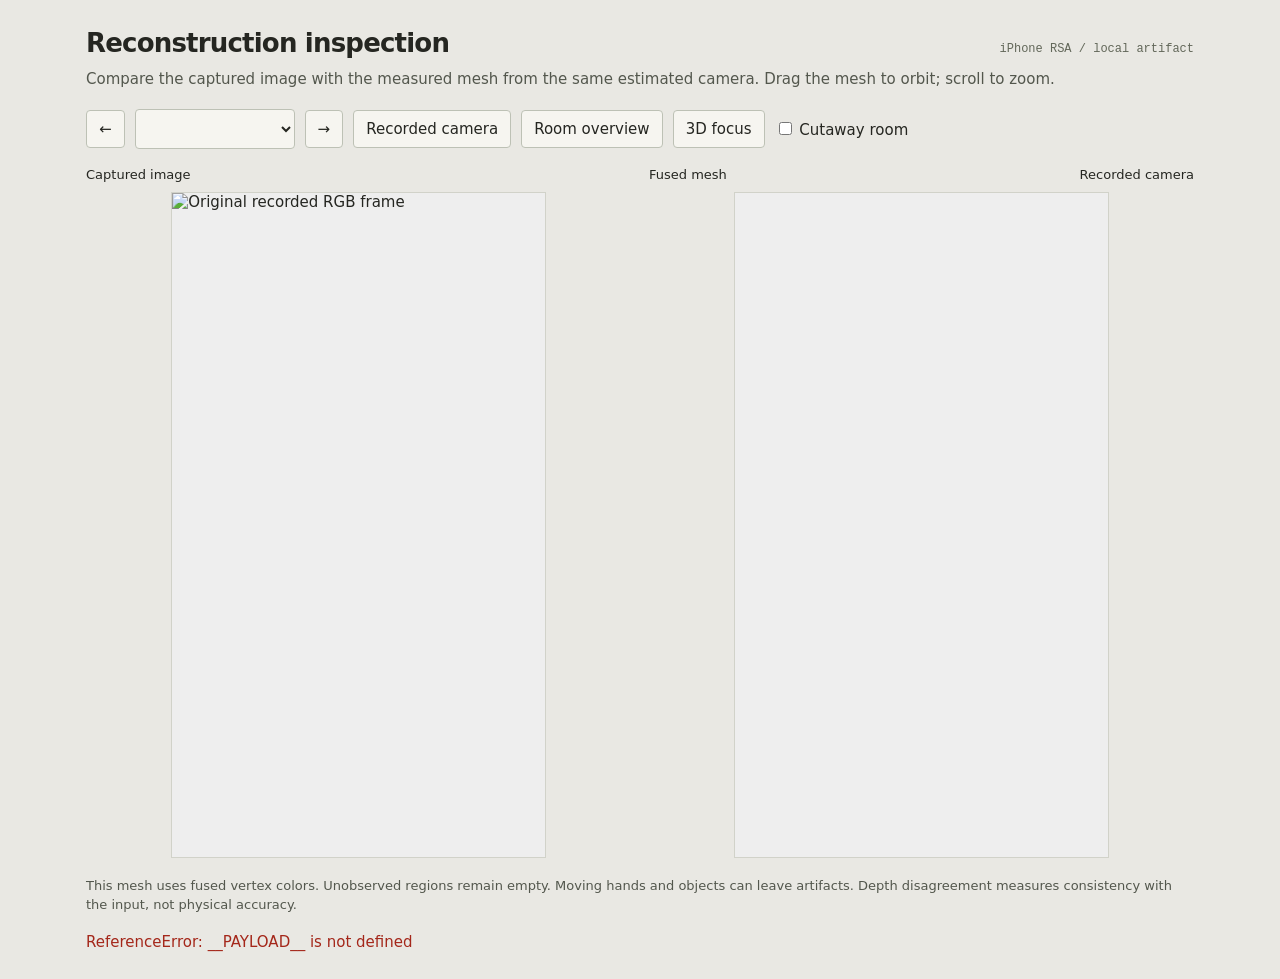
<file: pipeline/viewer.html>
<!doctype html>
<html lang="en"><head><meta charset="utf-8"><meta name="viewport" content="width=device-width,initial-scale=1">
<title>iPhone RSA · reconstruction inspection</title>
<style>
*{box-sizing:border-box}body{margin:0;background:#e9e8e3;color:#252621;font:15px system-ui,sans-serif}main{max-width:1160px;margin:0 auto;padding:28px 26px}header{display:flex;align-items:baseline;justify-content:space-between;gap:20px}h1{font-size:26px;font-weight:550;letter-spacing:-.8px;margin:0}p{line-height:1.5;margin:10px 0 18px;color:#53574d}.badge{font:12px ui-monospace,monospace;color:#626759}nav{display:flex;gap:10px;align-items:center;flex-wrap:wrap;margin:18px 0}button,select{font:inherit;border:1px solid #bdc1b5;background:#f6f5f0;padding:9px 12px;border-radius:4px;color:inherit}button{cursor:pointer}button:hover{background:white}select{min-width:160px}.spacer{flex:1}.views{display:grid;grid-template-columns:1fr 1fr;gap:18px}.views.has-ultra{grid-template-columns:repeat(3,minmax(0,1fr))}.views.has-ultra .viewport{width:100%}@media(max-width:800px){.views.has-ultra{grid-template-columns:1fr 1fr}.views.has-ultra #ultraFigure{grid-column:1 / -1}.views.has-ultra #ultraFigure .viewport{width:40%}}figure{margin:0;min-width:0}figcaption{font-size:13px;padding:0 0 10px;display:flex;justify-content:space-between}.viewport{aspect-ratio:9/16;max-height:74vh;background:#eeeeee;position:relative;overflow:hidden;border:1px solid #d1d2c9}canvas,img{width:100%;height:100%;object-fit:contain;display:block}canvas{touch-action:none;cursor:grab}canvas:active{cursor:grabbing}#status{font:12px ui-monospace,monospace;color:#5d6456;max-width:90%;line-height:1.6}.note{font-size:13px;margin-top:18px}#error{color:#a4271a;white-space:pre-wrap}@media(max-width:650px){main{padding:20px 12px}.views{gap:8px}h1{font-size:21px}.badge{display:none}figcaption{font-size:11px}button,select{font-size:13px;padding:8px}.viewport{max-height:none}}
.viewport{width:min(100%,41.625vh);margin:0 auto}@media(max-width:650px){.viewport{width:100%}}
[hidden]{display:none!important}video{width:100%;height:100%;object-fit:contain}#maskOverlay{position:absolute;inset:0;pointer-events:none}#timeline{display:flex;gap:12px;align-items:center;margin:16px 0}#scrub{flex:1;min-width:80px;accent-color:#587159}#trajectory{width:180px;height:76px;background:#f6f5f0;border:1px solid #d1d2c9}#trajectoryLabel{font-size:11px;color:#626759}#pathBlock{display:flex;gap:12px;align-items:center}
.scene-focus main{padding-top:16px}.scene-focus h1{font-size:22px}.scene-focus main>p:first-of-type{font-size:13px;margin:6px 0 10px}.scene-focus nav{gap:6px;margin:10px 0}.scene-focus button,.scene-focus select{font-size:14px;padding:7px 9px}.scene-focus #timeline{margin:10px 0;font-size:13px;gap:8px}.scene-focus .views{display:block;position:relative}.scene-focus .views>figure:last-child .viewport{width:100%;height:max(280px,calc(100dvh - 280px));aspect-ratio:auto;max-height:none}.scene-focus .views>figure:first-child,.scene-focus .views>#ultraFigure{position:absolute;bottom:12px;left:12px;width:116px;z-index:2;padding:5px;background:#f4f3efdc;border:1px solid #bdc1b5}.scene-focus .views>#ultraFigure{left:140px}.scene-focus .views>figure:first-child .viewport,.scene-focus .views>#ultraFigure .viewport{width:100%;max-height:205px}.scene-focus .views>figure:first-child figcaption,.scene-focus .views>#ultraFigure figcaption{font-size:10px;padding-bottom:4px}.scene-focus .views>figure:first-child figcaption span+span,.scene-focus .views>#ultraFigure figcaption span+span{display:none}@media(max-width:650px){.scene-focus .views>figure:first-child,.scene-focus .views>#ultraFigure{width:76px}.scene-focus .views>#ultraFigure{left:100px}}
</style></head><body><main>
<header><h1>Reconstruction inspection</h1><span class="badge">iPhone RSA / local artifact</span></header>
<p>Compare the captured image with the measured mesh from the same estimated camera. Drag the mesh to orbit; scroll to zoom.</p>
<nav><button id="prev">←</button><select id="views" aria-label="Recorded camera view"></select><button id="next">→</button><button id="reset">Recorded camera</button><button id="overview">Room overview</button><button id="focusLayout">3D focus</button><label><input id="cutaway" type="checkbox"> Cutaway room</label><button id="inspectHand" hidden>Inspect hand</button><label id="sceneControl" hidden>Scene <select id="sceneModel" aria-label="Scene representation"></select></label><label id="textureControl" hidden><input type="checkbox" id="useTexture" checked> RGB texture atlas</label><label id="ultraControl" hidden><input id="showUltra" type="checkbox" checked> Ultra Wide context</label><span class="spacer"></span><span id="status"></span></nav>
<div id="timeline" hidden><button id="play">Play</button><input id="scrub" aria-label="Recording time" type="range" step="0.001"><label><input id="follow" type="checkbox" checked> Follow camera</label><label id="maskControl" hidden><input id="showMask" type="checkbox" checked> Masks</label><label id="trackControl" hidden><input id="showTracks" type="checkbox" checked> Interaction estimates</label><label id="weakControl" hidden><input id="includeWeak" type="checkbox"> Include weak predictions</label><label id="supportControl" hidden><input id="supportedHand" type="checkbox"> Depth-supported hand only</label></div>
<div class="views"><figure><figcaption><span>Captured image</span><span id="time"></span></figcaption><div class="viewport"><img id="rgb" alt="Original recorded RGB frame"><video id="sourceVideo" hidden playsinline muted preload="auto"></video><canvas id="mainPreview" hidden aria-label="Main camera preview"></canvas><canvas id="maskOverlay" hidden></canvas></div></figure><figure id="ultraFigure" hidden><figcaption><span>Ultra Wide · raw context</span><span id="ultraOffset"></span></figcaption><div class="viewport"><video id="ultraVideo" playsinline muted preload="auto"></video><canvas id="ultraPreview" hidden aria-label="Ultra Wide camera preview"></canvas></div></figure><figure><figcaption><span>Fused mesh</span><span id="mode">Recorded camera</span></figcaption><div class="viewport"><canvas id="mesh" aria-label="Interactive reconstructed mesh"></canvas></div></figure></div>
<div id="pathBlock" hidden><canvas id="trajectory" width="360" height="152" aria-label="Estimated camera trajectory"></canvas><span id="trajectoryLabel">Estimated trajectory · camera X/Z plane<br>Axes are not aligned to gravity.</span></div>
<p id="trackStatus" class="note" hidden></p>
<p class="note" id="note">This mesh uses fused vertex colors. Unobserved regions remain empty. Moving hands and objects can leave artifacts. Depth disagreement measures consistency with the input, not physical accuracy.</p><div id="error" role="alert"></div>
</main><script type="module">
try {
const data=__PAYLOAD__;
document.getElementById('status').textContent='Loading measured geometry…';
await Promise.all(['positions','colors','indices','uv'].map(async name=>{if(data[name]?.url){const response=await fetch(data[name].url);if(!response.ok)throw Error('Could not load '+name);data[name]=new Uint8Array(await response.arrayBuffer());}}));
const canvas=document.getElementById('mesh'),gl=canvas.getContext('webgl2',{antialias:true,alpha:false});
if(!gl)throw Error('This browser does not support WebGL 2.');
function shader(type,source){const s=gl.createShader(type);gl.shaderSource(s,source);gl.compileShader(s);if(!gl.getShaderParameter(s,gl.COMPILE_STATUS))throw Error(gl.getShaderInfoLog(s));return s;}
const program=gl.createProgram();
gl.attachShader(program,shader(gl.VERTEX_SHADER,`#version 300 es
precision highp float;
in vec3 position;in vec3 color;in vec2 uv;in vec3 normal;uniform mat4 cameraFromWorld;uniform vec4 intrinsics;uniform vec2 imageSize;out vec3 vColor;out vec2 vUv;out vec3 vCamera;out vec3 vNormal;out vec3 vWorld;
void main(){vec3 c=(cameraFromWorld*vec4(position,1.)).xyz;float n=.03,f=40.;
float x=(1.-2.*intrinsics.w/imageSize.y)*c.z-2.*intrinsics.y/imageSize.y*c.y;
float y=(1.-2.*intrinsics.z/imageSize.x)*c.z-2.*intrinsics.x/imageSize.x*c.x;
gl_Position=vec4(x,y,(f+n)/(f-n)*c.z-2.*f*n/(f-n),c.z);vColor=color;vUv=uv;vCamera=c;vNormal=mat3(cameraFromWorld)*normal;vWorld=position;}`));
gl.attachShader(program,shader(gl.FRAGMENT_SHADER,`#version 300 es
precision highp float;in vec3 vColor;in vec2 vUv;in vec3 vCamera;in vec3 vNormal;in vec3 vWorld;uniform bool cutawayRoom;uniform vec4 cutPlane;uniform sampler2D atlas;uniform bool useTexture;uniform bool litActor;out vec4 fragment;void main(){if(cutawayRoom&&dot(cutPlane.xyz,vWorld)+cutPlane.w>0.)discard;vec3 base=useTexture?texture(atlas,vUv).rgb:vColor;if(litActor){vec3 n=normalize(vNormal);float diffuse=abs(dot(n,normalize(vec3(-.4,-.5,-1.))));base*=.48+.52*diffuse;}fragment=vec4(base,1.);}`));
gl.linkProgram(program);if(!gl.getProgramParameter(program,gl.LINK_STATUS))throw Error(gl.getProgramInfoLog(program));gl.useProgram(program);
let staticVao=gl.createVertexArray();gl.bindVertexArray(staticVao);const interactionMeshes=[];let currentSourceFrame=null;let activeIndexCount=data.indexCount;const litActorLoc=gl.getUniformLocation(program,'litActor'),cutawayLoc=gl.getUniformLocation(program,'cutawayRoom'),cutPlaneLoc=gl.getUniformLocation(program,'cutPlane');
function bytes(b64){if(b64 instanceof Uint8Array)return b64;const s=atob(b64),a=new Uint8Array(s.length);for(let i=0;i<s.length;i++)a[i]=s.charCodeAt(i);return a;}
function attribute(name,encoded,size,type,normalized){const b=gl.createBuffer();gl.bindBuffer(gl.ARRAY_BUFFER,b);gl.bufferData(gl.ARRAY_BUFFER,bytes(encoded),gl.STATIC_DRAW);const loc=gl.getAttribLocation(program,name);gl.enableVertexAttribArray(loc);gl.vertexAttribPointer(loc,size,type,normalized,0,0);return b;}
attribute('position',data.positions,3,gl.FLOAT,false);attribute('color',data.colors,3,gl.UNSIGNED_BYTE,true);
attribute('uv',data.uv,2,gl.FLOAT,false);
const texture=gl.createTexture();gl.activeTexture(gl.TEXTURE0);gl.bindTexture(gl.TEXTURE_2D,texture);gl.texImage2D(gl.TEXTURE_2D,0,gl.RGB,1,1,0,gl.RGB,gl.UNSIGNED_BYTE,new Uint8Array([200,200,200]));gl.texParameteri(gl.TEXTURE_2D,gl.TEXTURE_MIN_FILTER,gl.LINEAR);gl.texParameteri(gl.TEXTURE_2D,gl.TEXTURE_MAG_FILTER,gl.LINEAR);gl.uniform1i(gl.getUniformLocation(program,'atlas'),0);
const useTextureLoc=gl.getUniformLocation(program,'useTexture');let atlasReady=false,atlasGeneration=0;
const indices=gl.createBuffer();gl.bindBuffer(gl.ELEMENT_ARRAY_BUFFER,indices);gl.bufferData(gl.ELEMENT_ARRAY_BUFFER,bytes(data.indices),gl.STATIC_DRAW);
gl.uniform4f(gl.getUniformLocation(program,'intrinsics'),data.K[0][0],data.K[1][1],data.K[0][2],data.K[1][2]);gl.uniform2f(gl.getUniformLocation(program,'imageSize'),data.width,data.height);
gl.enable(gl.DEPTH_TEST);gl.clearColor(238/255,238/255,238/255,1);
const cameraLoc=gl.getUniformLocation(program,'cameraFromWorld');let R,t,target,cutAnchor=null,index=0;
function add(a,b){return a.map((v,i)=>v+b[i]);}function sub(a,b){return a.map((v,i)=>v-b[i]);}function mul(a,s){return a.map(v=>v*s);}function dot(a,b){return a.reduce((s,v,i)=>s+v*b[i],0);}function cross(a,b){return [a[1]*b[2]-a[2]*b[1],a[2]*b[0]-a[0]*b[2],a[0]*b[1]-a[1]*b[0]];}
function column(matrix,c){return matrix.map(r=>r[c]);}
function rotate(v,axis,angle){let c=Math.cos(angle),s=Math.sin(angle);return add(add(mul(v,c),mul(cross(axis,v),s)),mul(axis,dot(axis,v)*(1-c)));}
function vertexNormals(p,faces){const n=new Float32Array(p.length);for(let i=0;i<faces.length;i+=3){const a=faces[i]*3,b=faces[i+1]*3,c=faces[i+2]*3;const ux=p[b]-p[a],uy=p[b+1]-p[a+1],uz=p[b+2]-p[a+2],vx=p[c]-p[a],vy=p[c+1]-p[a+1],vz=p[c+2]-p[a+2];const x=uy*vz-uz*vy,y=uz*vx-ux*vz,z=ux*vy-uy*vx;for(const k of [a,b,c]){n[k]+=x;n[k+1]+=y;n[k+2]+=z;}}for(let i=0;i<n.length;i+=3){const d=Math.hypot(n[i],n[i+1],n[i+2])||1;n[i]/=d;n[i+1]/=d;n[i+2]/=d;}return n;}
function draw(){const rect=canvas.getBoundingClientRect(),dpr=Math.min(devicePixelRatio||1,2);canvas.width=Math.round(rect.width*dpr);canvas.height=Math.round(rect.height*dpr);gl.viewport(0,0,canvas.width,canvas.height);const virtualHeight=data.width*canvas.width/canvas.height;gl.uniform4f(gl.getUniformLocation(program,'intrinsics'),data.K[0][0],data.K[1][1],data.K[0][2],virtualHeight/2+data.K[1][2]-data.height/2);gl.uniform2f(gl.getUniformLocation(program,'imageSize'),data.width,virtualHeight);const up=normalize(data.estimated_up||[-1,0,0]),offset=sub(t,target),plane=normalize(sub(offset,mul(up,dot(offset,up))));gl.uniform1i(cutawayLoc,document.getElementById('cutaway').checked);gl.uniform4f(cutPlaneLoc,...plane,-dot(plane,cutAnchor||target));const m=new Float32Array(16);for(let r=0;r<3;r++){for(let c=0;c<3;c++)m[c*4+r]=R[c][r];m[12+r]=-dot(column(R,r),t);}m[15]=1;gl.uniformMatrix4fv(cameraLoc,false,m);gl.uniform1i(litActorLoc,0);gl.uniform1i(useTextureLoc,atlasReady&&document.getElementById('useTexture').checked);gl.clear(gl.COLOR_BUFFER_BIT|gl.DEPTH_BUFFER_BIT);gl.bindVertexArray(staticVao);gl.drawElements(gl.TRIANGLES,activeIndexCount,gl.UNSIGNED_INT,0);
 gl.uniform1i(cutawayLoc,0);if(document.getElementById('showTracks').checked){for(const mesh of interactionMeshes){const frame=mesh.frames[currentSourceFrame];if(!frame)continue;if(mesh.name.endsWith('_hand')&&!document.getElementById('includeWeak').checked&&!document.getElementById('supportedHand').checked&&frame.quality.display_support_gate?.passed===false)continue;gl.bindVertexArray(mesh.vao);if(mesh.lastFrame!==currentSourceFrame){gl.bindBuffer(gl.ARRAY_BUFFER,mesh.positions);const p=new Float32Array(bytes(frame.positions).buffer);gl.bufferData(gl.ARRAY_BUFFER,p,gl.DYNAMIC_DRAW);gl.bindBuffer(gl.ARRAY_BUFFER,mesh.normals);gl.bufferData(gl.ARRAY_BUFFER,vertexNormals(p,mesh.faceArray),gl.DYNAMIC_DRAW);if(mesh.colorBuffer){gl.bindBuffer(gl.ARRAY_BUFFER,mesh.colorBuffer);gl.bufferData(gl.ARRAY_BUFFER,bytes(frame.colors||mesh.colors),gl.DYNAMIC_DRAW);}mesh.lastFrame=currentSourceFrame;}gl.uniform1i(useTextureLoc,0);gl.uniform1i(litActorLoc,frame.colors?0:1);if(!mesh.hasColors)gl.vertexAttrib3f(gl.getAttribLocation(program,'color'),...(mesh.name==='right_hand'?[.91,.79,.63]:mesh.color));const supported=mesh.name.endsWith('_hand')&&document.getElementById('supportedHand').checked&&frame.supported_indices!==undefined;gl.bindBuffer(gl.ELEMENT_ARRAY_BUFFER,mesh.indicesBuffer);if(mesh.indexState!==currentSourceFrame+':'+supported){gl.bufferData(gl.ELEMENT_ARRAY_BUFFER,bytes(supported?frame.supported_indices:mesh.indices),gl.DYNAMIC_DRAW);mesh.indexState=currentSourceFrame+':'+supported;}gl.drawElements(gl.TRIANGLES,supported?frame.supported_index_count:mesh.indexCount,gl.UNSIGNED_INT,0);}}
 gl.bindVertexArray(staticVao);
 if(interactionMeshes.length){const hand=interactionMeshes.find(m=>m.name==='right_hand')?.frames[currentSourceFrame],leftHand=interactionMeshes.find(m=>m.name==='left_hand')?.frames[currentSourceFrame],bottle=interactionMeshes.find(m=>m.name==='bottle_model')?.frames[currentSourceFrame]||interactionMeshes.find(m=>m.name==='bottle_surface_centroid')?.frames[currentSourceFrame];document.getElementById('trackStatus').textContent=document.getElementById('showTracks').checked?(hand?(hand.quality.display_support_gate?.passed===false&&!document.getElementById('includeWeak').checked?'Right hand: weak prediction filtered':'Ivory: inferred right hand')+(hand.quality.camera_pose_quality==='motion_spike_nearby'?' · camera pose flagged':''):(leftHand?(leftHand?.quality.display_support_gate?.passed===false&&!document.getElementById('includeWeak').checked?'Left hand: weak prediction filtered':'Slate blue: inferred left hand'):'No hand estimate at this frame'))+(hand&&leftHand?(leftHand?.quality.display_support_gate?.passed===false&&!document.getElementById('includeWeak').checked?' · Left hand: weak prediction filtered':' · Slate blue: inferred left hand'):'')+(bottle?' · Object: '+(bottle.quality.method||'surface centroid')+(bottle.quality.appearance?' · RGB from this view':'')+(bottle.quality.contact_label?' · '+bottle.quality.contact_label.replaceAll('_',' '):''):''):'Interaction estimates hidden';}
}
if(data.atlas){document.getElementById('textureControl').hidden=false;document.getElementById('note').textContent='Native RGB textures are projected only onto observed mesh surfaces, with dynamic masks and depth visibility checks. Toggle the atlas to compare fused colors. Unseen regions remain empty; residual seams and mask errors can remain. Depth disagreement measures input consistency, not physical accuracy.';const img=new Image();img.onload=()=>{if(atlasGeneration!==0)return;let upload=img;const limit=gl.getParameter(gl.MAX_TEXTURE_SIZE);if(img.width>limit||img.height>limit){const scaled=document.createElement('canvas'),factor=Math.min(limit/img.width,limit/img.height);scaled.width=Math.floor(img.width*factor);scaled.height=Math.floor(img.height*factor);scaled.getContext('2d').drawImage(img,0,0,scaled.width,scaled.height);upload=scaled;document.getElementById('note').textContent+=' Atlas display resolution was scaled to this GPU’s texture limit.';}gl.bindTexture(gl.TEXTURE_2D,texture);gl.pixelStorei(gl.UNPACK_FLIP_Y_WEBGL,true);gl.texImage2D(gl.TEXTURE_2D,0,gl.RGB,gl.RGB,gl.UNSIGNED_BYTE,upload);gl.generateMipmap(gl.TEXTURE_2D);gl.texParameteri(gl.TEXTURE_2D,gl.TEXTURE_MIN_FILTER,gl.LINEAR_MIPMAP_LINEAR);atlasReady=true;document.body.dataset.atlasReady='true';draw();};img.onerror=()=>{document.getElementById('error').textContent='Could not load texture atlas.';};img.src=data.atlas;document.getElementById('useTexture').onchange=draw;}
const select=document.getElementById('views');data.views.forEach((v,i)=>{const opt=document.createElement('option');opt.value=i;opt.textContent=v.seconds.toFixed(2)+' seconds';select.appendChild(opt);});
function choose(i){document.getElementById('cutaway').checked=false;index=(i+data.views.length)%data.views.length;select.value=index;const v=data.views[index];currentSourceFrame=v.id;R=v.pose.slice(0,3).map(r=>r.slice(0,3));t=v.pose.slice(0,3).map(r=>r[3]);target=add(t,mul(column(R,2),v.focus));document.getElementById('rgb').src=v.rgb;document.getElementById('time').textContent=v.seconds.toFixed(2)+'s';document.getElementById('mode').textContent='Recorded camera';document.getElementById('status').textContent=v.median_depth_error_m===null?'': 'Median depth disagreement: '+(v.median_depth_error_m*100).toFixed(1)+' cm';draw();}
select.onchange=()=>choose(Number(select.value));document.getElementById('prev').onclick=()=>choose(index-1);document.getElementById('next').onclick=()=>choose(index+1);document.getElementById('reset').onclick=()=>choose(index);
document.getElementById('focusLayout').onclick=()=>{const focused=document.body.classList.toggle('scene-focus');document.getElementById('focusLayout').textContent=focused?'Comparison layout':'3D focus';draw();};document.getElementById('cutaway').onchange=draw;
function stopFollowing(){document.getElementById('follow').checked=false;}
function normalize(v){return mul(v,1/Math.max(Math.hypot(...v),1e-8));}
function fitVisibleScene(){for(let attempt=0;attempt<6;attempt++){
 const pixels=new Uint8Array(canvas.width*canvas.height*4);gl.readPixels(0,0,canvas.width,canvas.height,gl.RGBA,gl.UNSIGNED_BYTE,pixels);const columns=new Uint32Array(canvas.width),rows=new Uint32Array(canvas.height);let total=0;
 for(let y=0;y<canvas.height;y++)for(let x=0;x<canvas.width;x++){const i=(y*canvas.width+x)*4;if(Math.max(Math.abs(pixels[i]-238),Math.abs(pixels[i+1]-238),Math.abs(pixels[i+2]-238))>6){columns[x]++;rows[y]++;total++;}}if(total<100)break;
 function extent(counts){let sum=0,lo=0,hi=counts.length-1;for(let i=0;i<counts.length;i++){sum+=counts[i];if(sum>total*.005){lo=i;break;}}sum=0;for(let i=counts.length-1;i>=0;i--){sum+=counts[i];if(sum>total*.005){hi=i;break;}}return {lo,hi,size:hi-lo+1};}
 const bx=extent(columns),by=extent(rows),distance=Math.hypot(...sub(t,target)),dx=((bx.lo+bx.hi)/2/canvas.width-.5),dy=((by.lo+by.hi)/2/canvas.height-.5),tanV=data.width/(2*data.K[0][0]),tanH=tanV*canvas.width/canvas.height;
 const pan=add(mul(column(R,1),-dx*2*distance*tanH*.75),mul(column(R,0),-dy*2*distance*tanV*.75));t=add(t,pan);target=add(target,pan);
 let factor=Math.min(canvas.width*.82/bx.size,canvas.height*.82/by.size);if(bx.lo<2||bx.hi>canvas.width-3||by.lo<2||by.hi>canvas.height-3)factor=Math.min(factor,.88);
 if(Math.abs(dx)<.025&&Math.abs(dy)<.025&&factor<1.06&&factor>.94){draw();break;}const next=Math.max(.6,distance/Math.max(.7,Math.min(1.6,factor)));t=add(target,mul(normalize(sub(t,target)),next));draw();}}
document.getElementById('overview').onclick=()=>{
 stopFollowing();document.getElementById('cutaway').checked=true;document.body.classList.add('scene-focus');document.getElementById('focusLayout').textContent='Comparison layout';
 const pos=new Float32Array(bytes(data.positions).buffer),lo=data.overview_bounds?.[0]?.slice()||[Infinity,Infinity,Infinity],hi=data.overview_bounds?.[1]?.slice()||[-Infinity,-Infinity,-Infinity];
 if(!data.overview_bounds)for(let i=0;i<pos.length;i+=3)for(let a=0;a<3;a++){lo[a]=Math.min(lo[a],pos[i+a]);hi[a]=Math.max(hi[a],pos[i+a]);}
 target=mul(add(lo,hi),.5);cutAnchor=target.slice();const up=normalize(data.estimated_up||[-1,0,0]),offset=normalize(add(mul(up,1.6),[0,-.65,-.85])),forward=mul(offset,-1),right=normalize(cross(forward,up)),screenUp=normalize(cross(right,forward)),cols=[mul(screenUp,-1),mul(right,-1),forward];R=[0,1,2].map(r=>cols.map(c=>c[r]));
 const rect=canvas.getBoundingClientRect(),tanV=data.width/(2*data.K[0][0]),tanH=tanV*rect.width/rect.height;let distance=.5;
 for(let bits=0;bits<8;bits++){const p=[0,1,2].map(k=>(bits&(1<<k)?hi[k]:lo[k])-target[k]),z=dot(p,forward);distance=Math.max(distance,Math.abs(dot(p,cols[0]))/tanV-z,Math.abs(dot(p,cols[1]))/tanH-z);}
 t=add(target,mul(offset,distance*1.1));document.getElementById('mode').textContent='Room overview · estimated up';draw();fitVisibleScene();};
document.getElementById('inspectHand').onclick=()=>{const frame=interactionMeshes.find(m=>m.name.endsWith('_hand')&&m.frames[currentSourceFrame]&&(m.frames[currentSourceFrame].quality.display_support_gate?.passed!==false||document.getElementById('includeWeak').checked||document.getElementById('supportedHand').checked))?.frames[currentSourceFrame];if(!frame)return;stopFollowing();const p=new Float32Array(bytes(frame.positions).buffer);target=[0,0,0];for(let i=0;i<p.length;i+=3)target=add(target,[p[i],p[i+1],p[i+2]]);target=mul(target,3/p.length);t=sub(target,mul(column(R,2),.6));document.getElementById('mode').textContent='Hand inspection · drag to orbit';draw();};
if(data.scene_options?.length){
 const sceneSelect=document.getElementById('sceneModel'),cache=new Map(),base={vao:staticVao,count:data.indexCount,atlas:data.atlas};cache.set('base',base);document.getElementById('sceneControl').hidden=false;
 for(const opt of [{id:'base',label:data.scene_label||'Measured full scan'},...data.scene_options]){const el=document.createElement('option');el.value=opt.id;el.textContent=opt.label;sceneSelect.appendChild(el);}
 let generation=0;
 sceneSelect.onchange=async()=>{const id=sceneSelect.value,token=++generation;atlasGeneration=token;document.body.dataset.atlasReady='false';try{document.getElementById('status').textContent='Loading scene…';let model=cache.get(id);if(!model){const option=data.scene_options.find(o=>o.id===id),url=new URL(option.url,location.href),scene=await(await fetch(url)).json();await Promise.all(['positions','colors','indices','uv'].map(async name=>{if(scene[name]?.url){const res=await fetch(new URL(scene[name].url,url));if(!res.ok)throw Error('Could not load '+name);scene[name]=new Uint8Array(await res.arrayBuffer());}}));const vao=gl.createVertexArray();gl.bindVertexArray(vao);attribute('position',scene.positions,3,gl.FLOAT,false);attribute('color',scene.colors,3,gl.UNSIGNED_BYTE,true);attribute('uv',scene.uv,2,gl.FLOAT,false);const ib=gl.createBuffer();gl.bindBuffer(gl.ELEMENT_ARRAY_BUFFER,ib);gl.bufferData(gl.ELEMENT_ARRAY_BUFFER,bytes(scene.indices),gl.STATIC_DRAW);model={vao,count:scene.indexCount,atlas:scene.atlas?new URL(scene.atlas,url).href:null};cache.set(id,model);}if(token!==generation)return;staticVao=model.vao;activeIndexCount=model.count;atlasReady=false;draw();if(model.atlas){const img=new Image();img.onload=()=>{if(token!==generation)return;let upload=img;const limit=gl.getParameter(gl.MAX_TEXTURE_SIZE);if(img.width>limit){const scaled=document.createElement('canvas');scaled.width=limit;scaled.height=Math.round(img.height*limit/img.width);scaled.getContext('2d').drawImage(img,0,0,scaled.width,scaled.height);upload=scaled;}gl.bindTexture(gl.TEXTURE_2D,texture);gl.pixelStorei(gl.UNPACK_FLIP_Y_WEBGL,true);gl.texImage2D(gl.TEXTURE_2D,0,gl.RGB,gl.RGB,gl.UNSIGNED_BYTE,upload);gl.generateMipmap(gl.TEXTURE_2D);atlasReady=true;document.body.dataset.atlasReady='true';document.body.dataset.sceneModelReady=id;draw();};img.src=model.atlas;}document.getElementById('status').textContent='Scene: '+sceneSelect.selectedOptions[0].textContent;document.body.dataset.sceneModel=id;}catch(e){document.getElementById('error').textContent=String(e);}};
}
let dragging=null;canvas.onpointerdown=e=>{dragging=[e.clientX,e.clientY];canvas.setPointerCapture(e.pointerId);};canvas.onpointerup=canvas.onpointercancel=()=>dragging=null;
canvas.onpointermove=e=>{if(!dragging)return;const dx=(e.clientX-dragging[0])*.006,dy=(e.clientY-dragging[1])*.006;dragging=[e.clientX,e.clientY];for(const [axis,angle] of [[mul(column(R,0),-1),-dx],[mul(column(R,1),-1),-dy]]){t=add(target,rotate(sub(t,target),axis,angle));const columns=[0,1,2].map(c=>rotate(column(R,c),axis,angle));R=[0,1,2].map(r=>columns.map(c=>c[r]));}document.getElementById('mode').textContent='Orbit camera';draw();};
canvas.onwheel=e=>{e.preventDefault();const offset=mul(sub(t,target),Math.exp(Math.max(-.3,Math.min(.3,e.deltaY*.001))));const distance=Math.hypot(...offset);if(distance>.12&&distance<25)t=add(target,offset);document.getElementById('mode').textContent='Orbit camera';draw();};
window.addEventListener('resize',draw);
// Start from a representative tracked view; all views remain accessible, including failures.
const valid=data.views.map((v,i)=>({i,e:v.median_depth_error_m})).filter(v=>v.e!==null);index=valid.length?valid.sort((a,b)=>a.e-b.e)[Math.floor(valid.length/3)].i:0;const requestedTime=new URLSearchParams(location.search).get('t');if(requestedTime!==null&&Number.isFinite(Number(requestedTime)))index=data.views.reduce((best,v,i)=>Math.abs(v.seconds-Number(requestedTime))<Math.abs(data.views[best].seconds-Number(requestedTime))?i:best,0);choose(index);
if(data.timeline){
 const tl=data.timeline, frames=tl.frames, video=document.getElementById('sourceVideo'), scrub=document.getElementById('scrub'), follow=document.getElementById('follow'), overlay=document.getElementById('maskOverlay'), ctx=overlay.getContext('2d');
 document.getElementById('timeline').hidden=false;document.getElementById('pathBlock').hidden=false;document.getElementById('rgb').hidden=true;video.hidden=false;video.src=data.paired_preview?.video||tl.video;
 scrub.min=frames[0].seconds;scrub.max=frames.at(-1).seconds;overlay.width=data.height;overlay.height=data.width;
 const ultra=document.getElementById('ultraVideo');const pairBuffer=document.createElement('canvas');
 if(data.ultra_context&&!data.paired_preview){ultra.src=data.ultra_context.video;document.getElementById('ultraControl').hidden=false;document.getElementById('ultraFigure').hidden=false;document.querySelector('.views').classList.add('has-ultra');document.getElementById('showUltra').onchange=()=>{const shown=document.getElementById('showUltra').checked;document.getElementById('ultraFigure').hidden=!shown;document.querySelector('.views').classList.toggle('has-ultra',shown);if(!shown)ultra.pause();draw();};video.addEventListener('play',()=>{if(document.getElementById('showUltra').checked){ultra.currentTime=video.currentTime;ultra.play().catch(()=>{});}});video.addEventListener('pause',()=>ultra.pause());}

 if(data.paired_preview){video.hidden=true;ultra.hidden=true;for(const id of ['mainPreview','ultraPreview']){const c=document.getElementById(id);c.hidden=false;c.width=data.height;c.height=data.width;}document.getElementById('ultraControl').hidden=false;document.getElementById('ultraFigure').hidden=false;document.querySelector('.views').classList.add('has-ultra');document.getElementById('showUltra').onchange=()=>{const on=document.getElementById('showUltra').checked;document.getElementById('ultraFigure').hidden=!on;document.querySelector('.views').classList.toggle('has-ultra',on);draw();};}
if(tl.mask_root){overlay.hidden=false;document.getElementById('maskControl').hidden=false;}
 document.getElementById('note').textContent='Timed rectified RGB preview, estimated trajectory and mesh share recorded timestamps. Geometry outside the observed depth coverage remains absent. '+(tl.mask_root?'Pink shows estimated dynamic exclusions. ':'')+'The atlas uses native RGB; this preview is reduced for playback. Estimated poses and depth consistency are not independent physical ground truth.';
 const path=document.getElementById('trajectory'),pc=path.getContext('2d'), points=frames.filter(f=>f.pose).map(f=>[f.pose[0][3],f.pose[2][3]]), xs=points.map(p=>p[0]),zs=points.map(p=>p[1]);
 const lo=[Math.min(...xs),Math.min(...zs)],span=Math.max(Math.max(...xs)-lo[0],Math.max(...zs)-lo[1],.1),project=p=>[15+(p[0]-lo[0])/span*120,137-(p[1]-lo[1])/span*120];
 function drawPath(frame){pc.clearRect(0,0,path.width,path.height);pc.strokeStyle='#94a68e';pc.lineWidth=2;pc.beginPath();points.forEach((p,i)=>{const q=project(p);i?pc.lineTo(...q):pc.moveTo(...q);});pc.stroke();if(frame.pose){const p=project([frame.pose[0][3],frame.pose[2][3]]);pc.fillStyle='#315c43';pc.beginPath();pc.arc(...p,5,0,Math.PI*2);pc.fill();}pc.fillStyle='#626759';pc.font='18px system-ui';pc.fillText('X / Z',190,78);}
 function nearest(value,key){let lo=0,hi=frames.length-1;while(lo<hi){let mid=(lo+hi)>>1;if(frames[mid][key]<value)lo=mid+1;else hi=mid;}return lo>0&&Math.abs(frames[lo-1][key]-value)<Math.abs(frames[lo][key]-value)?lo-1:lo;}
 let activeId=-1;const placeholder=document.createElement('option');placeholder.value='';placeholder.textContent='Reviewed views';select.prepend(placeholder);
 function update(mediaTime){const previewIndex=nearest(mediaTime,'pts'),f=frames[previewIndex];if(data.ultra_context&&document.getElementById('showUltra').checked){if(!data.paired_preview&&Math.abs(ultra.currentTime-mediaTime)>(video.paused?.001:.028))ultra.currentTime=video.paused?f.pts:mediaTime;document.getElementById('ultraOffset').textContent=(data.ultra_context.exposure_offsets_ms[previewIndex]>=0?'+':'')+data.ultra_context.exposure_offsets_ms[previewIndex].toFixed(1)+' ms exposure';}if(data.paired_preview&&video.readyState>=2){const main=document.getElementById('mainPreview'),wide=document.getElementById('ultraPreview'),w=video.videoWidth/2,h=video.videoHeight;if(pairBuffer.width!==video.videoWidth||pairBuffer.height!==h){pairBuffer.width=video.videoWidth;pairBuffer.height=h;}pairBuffer.getContext('2d').drawImage(video,0,0);main.getContext('2d').drawImage(pairBuffer,0,0,w,h,0,0,main.width,main.height);wide.getContext('2d').drawImage(pairBuffer,w,0,w,h,0,0,wide.width,wide.height);main.dataset.sourceFrame=String(f.id);wide.dataset.sourceFrame=String(f.id);}currentSourceFrame=f.id;scrub.value=f.seconds;document.getElementById('time').textContent=f.seconds.toFixed(3)+'s · frame '+f.id;
  const reviewed=data.views.findIndex(v=>v.id===f.id);select.value=reviewed>=0?String(reviewed):'';const metric=reviewed>=0?data.views[reviewed].median_depth_error_m:null;document.getElementById('status').textContent=metric==null?'Timed preview frame':'Median depth disagreement: '+(metric*100).toFixed(1)+' cm';
  if(follow.checked&&f.pose){R=f.pose.slice(0,3).map(r=>r.slice(0,3));t=f.pose.slice(0,3).map(r=>r[3]);target=add(t,mul(column(R,2),2));document.getElementById('mode').textContent='Recorded camera';draw();}
  if(!f.pose)document.getElementById('mode').textContent='Trajectory gap';
  if(!follow.checked&&interactionMeshes.length)draw();
  if(activeId!==f.id){activeId=f.id;drawPath(f);ctx.clearRect(0,0,overlay.width,overlay.height);if(tl.mask_root&&document.getElementById('showMask').checked){const img=new Image();img.onload=()=>{if(activeId!==f.id)return;const temp=document.createElement('canvas');temp.width=data.width;temp.height=data.height;const tc=temp.getContext('2d');tc.drawImage(img,0,0);const pixels=tc.getImageData(0,0,temp.width,temp.height);for(let i=0;i<pixels.data.length;i+=4){const on=pixels.data[i]>127;pixels.data[i]=235;pixels.data[i+1]=55;pixels.data[i+2]=95;pixels.data[i+3]=on?125:0;}tc.putImageData(pixels,0,0);ctx.save();ctx.translate(data.height,0);ctx.rotate(Math.PI/2);ctx.drawImage(temp,0,0);ctx.restore();};img.src=tl.mask_root+String(f.id).padStart(6,'0')+'.png';}}
 }
 function tick(now,meta){update(meta?meta.mediaTime:video.currentTime);if(video.requestVideoFrameCallback)video.requestVideoFrameCallback(tick);else requestAnimationFrame(tick);}
 if(video.requestVideoFrameCallback)video.requestVideoFrameCallback(tick);else requestAnimationFrame(tick);
 const oldChoose=choose;choose=i=>{oldChoose(i);video.pause();follow.checked=true;const f=frames[nearest(data.views[index].seconds,'seconds')];video.currentTime=f.pts;update(f.pts);};
 scrub.oninput=()=>{video.currentTime=frames[nearest(Number(scrub.value),'seconds')].pts;update(video.currentTime);};
 document.getElementById('play').onclick=()=>video.paused?video.play():video.pause();video.onplay=()=>document.getElementById('play').textContent='Pause';video.onpause=()=>document.getElementById('play').textContent='Play';video.onseeked=()=>update(video.currentTime);video.onloadedmetadata=()=>choose(index);
 document.getElementById('showMask').onchange=()=>{activeId=-1;update(video.currentTime);};follow.onchange=()=>update(video.currentTime);
 canvas.addEventListener('pointerdown',()=>follow.checked=false);document.getElementById('reset').onclick=()=>{follow.checked=true;document.getElementById('cutaway').checked=false;update(video.currentTime);};choose(index);
}
if(data.tracks){const response=await fetch(data.tracks);if(!response.ok)throw Error('Could not load interaction tracks');const pack=await response.json();for(const track of pack.tracks){const vao=gl.createVertexArray();gl.bindVertexArray(vao);const positions=gl.createBuffer();gl.bindBuffer(gl.ARRAY_BUFFER,positions);gl.bufferData(gl.ARRAY_BUFFER,new Float32Array(0),gl.DYNAMIC_DRAW);const loc=gl.getAttribLocation(program,'position');gl.enableVertexAttribArray(loc);gl.vertexAttribPointer(loc,3,gl.FLOAT,false,0,0);let colorBuffer=null;if(track.colors)colorBuffer=attribute('color',track.colors,3,gl.UNSIGNED_BYTE,true);else gl.disableVertexAttribArray(gl.getAttribLocation(program,'color'));gl.disableVertexAttribArray(gl.getAttribLocation(program,'uv'));const indices=gl.createBuffer();gl.bindBuffer(gl.ELEMENT_ARRAY_BUFFER,indices);gl.bufferData(gl.ELEMENT_ARRAY_BUFFER,bytes(track.indices),gl.STATIC_DRAW);const normals=gl.createBuffer();gl.bindBuffer(gl.ARRAY_BUFFER,normals);gl.bufferData(gl.ARRAY_BUFFER,new Float32Array(0),gl.DYNAMIC_DRAW);const normalLoc=gl.getAttribLocation(program,'normal');gl.enableVertexAttribArray(normalLoc);gl.vertexAttribPointer(normalLoc,3,gl.FLOAT,false,0,0);interactionMeshes.push({...track,vao,positions,normals,colorBuffer,faceArray:new Uint32Array(bytes(track.indices).buffer),indicesBuffer:indices,hasColors:!!track.colors,lastFrame:null,indexState:null});}gl.bindVertexArray(staticVao);document.getElementById('trackControl').hidden=false;document.getElementById('inspectHand').hidden=false;document.getElementById('supportControl').hidden=false;document.getElementById('weakControl').hidden=false;document.getElementById('includeWeak').onchange=draw;document.getElementById('supportedHand').onchange=draw;document.getElementById('trackStatus').hidden=false;document.getElementById('showTracks').onchange=draw;document.getElementById('note').textContent+=' Shaded hands infer hidden surfaces. Bottle models use estimated shape and pose; surface-centroid markers and contact labels are uncertain geometric diagnostics.';draw();}
if(data.provenance_note)document.getElementById('note').textContent+=' '+data.provenance_note;
document.body.dataset.viewerReady='true';
}catch(error){document.getElementById('error').textContent=String(error);document.body.dataset.viewerReady='false';}
</script></body></html>
</file>
